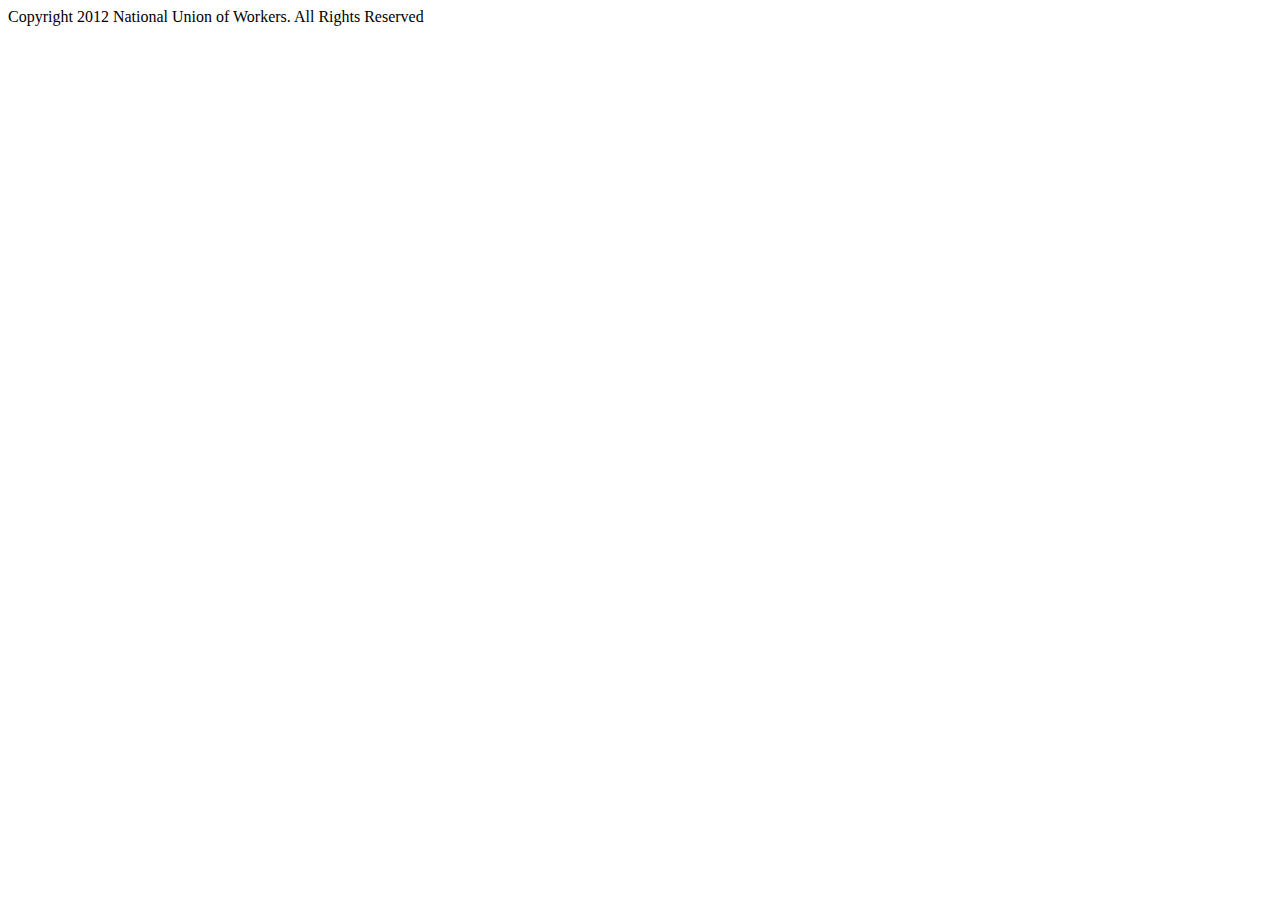
<file: src/nuwdelegates/theme/static/index.html>
<html>
<head>

</head>
<body>
    <div id="container">
        <div id="header-container" class="row">
            <div id="logo"></div>
            <div id="logsearch-container">
                <div id="login"></div>
                <div id="current-worksite"></div>
            </div>
        </div>
        <div id="global-nav" class="row">
        </div>
        <div id="column-container" class="row">
            <div id="portal-column-one"></div>
            <div id="portal-column-content"></div>
            <div id="portal-column-two"></div>
        </div>
        <div id="footer-container" class="row">
            <div id="portal-footer">
                <p>Copyright 2012 National Union of Workers. All Rights Reserved</p>
            </div>
            <div id="portal-colophon"></div>
            <div id="portal-siteactions"></div>
            <div id="kss-spinner"></div>
        </div>
    </div>
</body>
</html>
</file>
